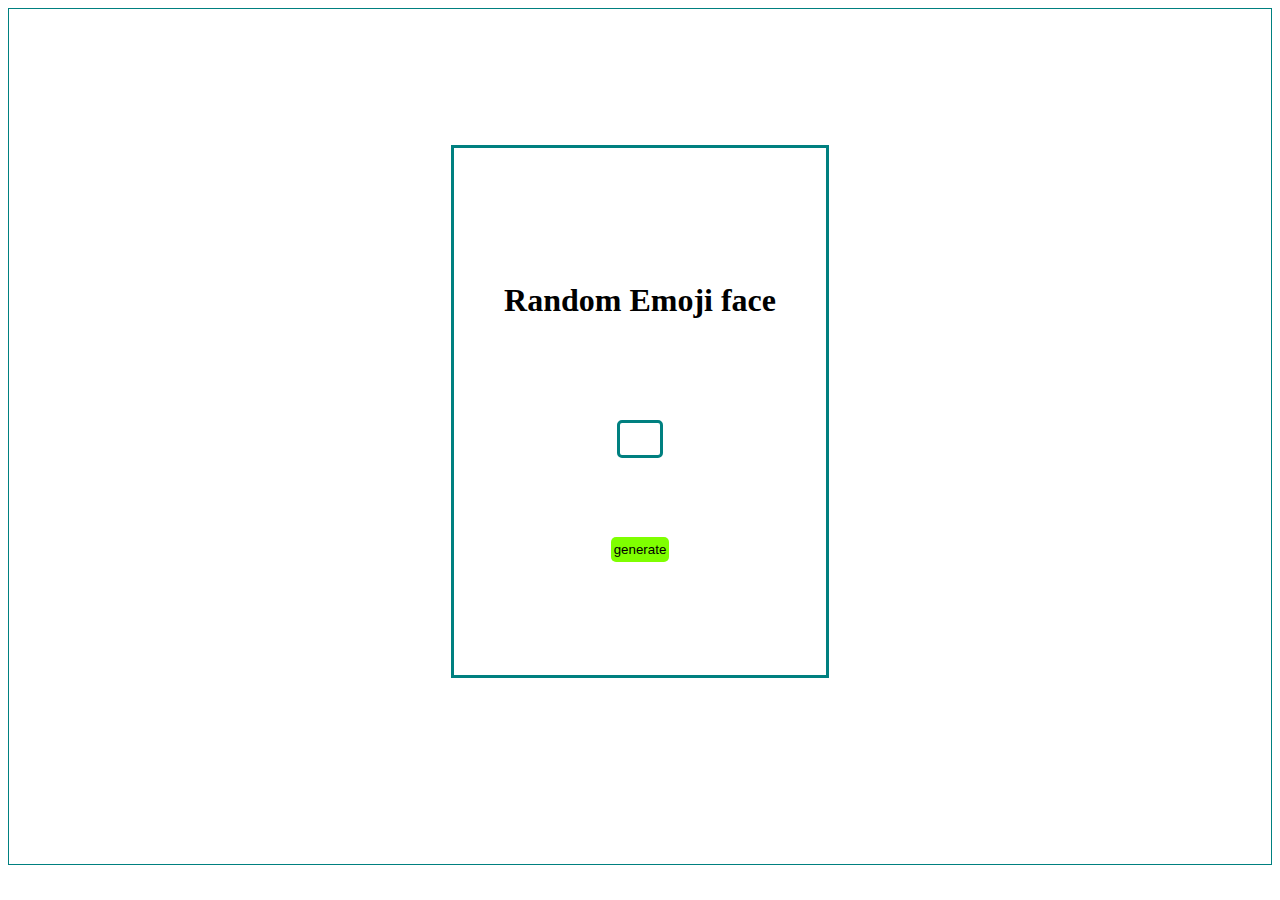
<file: index.html>
<!DOCTYPE html>
<html lang="en">

<head>
    <meta charset="UTF-8">
    <meta name="viewport" content="width=device-width, initial-scale=1.0">
    <title>Random Emoji</title>
    <link rel="stylesheet" href="./emoji.css">
</head>

<body>
    <div class="container">
        <h1>Random Emoji face</h1>
        <p id="face"></p>
        <button id="button">generate</button>
    </div>
    <script src="./emoji.js"></script>
</body>
</html>
</file>
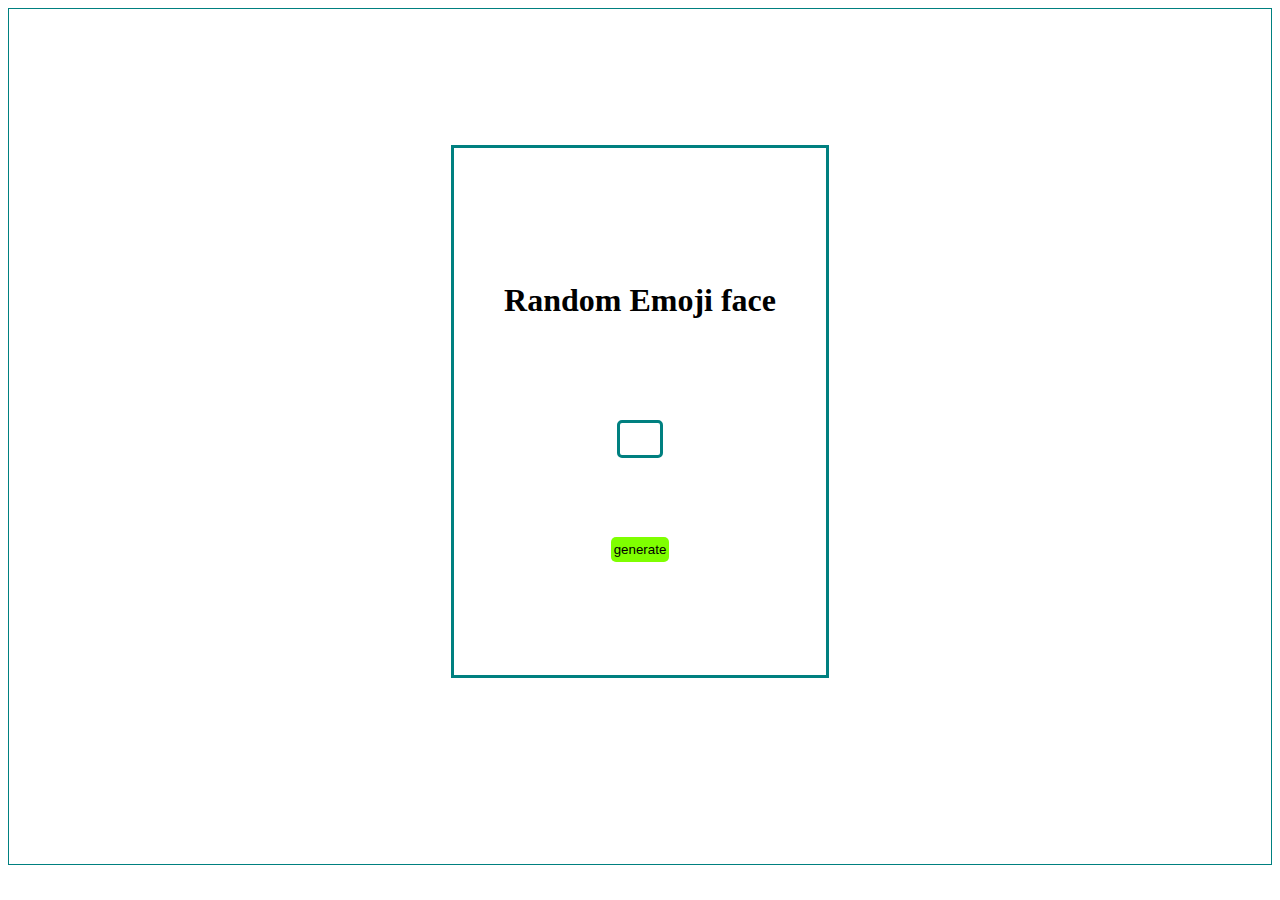
<file: emoji.html>
<!DOCTYPE html>
<html lang="en">

<head>
    <meta charset="UTF-8">
    <meta name="viewport" content="width=device-width, initial-scale=1.0">
    <title>Random Emoji</title>
    <link rel="stylesheet" href="./emoji.css">
</head>

<body>
    <div class="container">
        <h1>Random Emoji face</h1>
        <p id="face"></p>
        <button id="button">generate</button>
    </div>
    <script src="./emoji.js"></script>
</body>
</html>
</file>
<file: emoji.css>
*{
    font-size:sans-serif 'poppins';
}

body{
    border: 1px solid teal;
    height: 95vh;
    display: flex;
    justify-content: center;
    align-items:center;
}
.container{
    border: 3px solid teal;
    padding: 50px;
    height: 50%;
    display:flex;
    flex-direction: column;
    justify-content: center;
    justify-content: space-evenly;
    align-items: center;
    margin-bottom:50px;
}
#face{
    border: 3px solid teal;
    border-radius:5px;
    width:15%;
    height: 2em;
    display: flex;
    align-items:center;
    justify-content:center;

}
button{
    padding: 5px 3px 5px 3px;
    background-color: chartreuse;
    border-radius: 5px;
    cursor: pointer;
    border: 0px;
}
</file>
